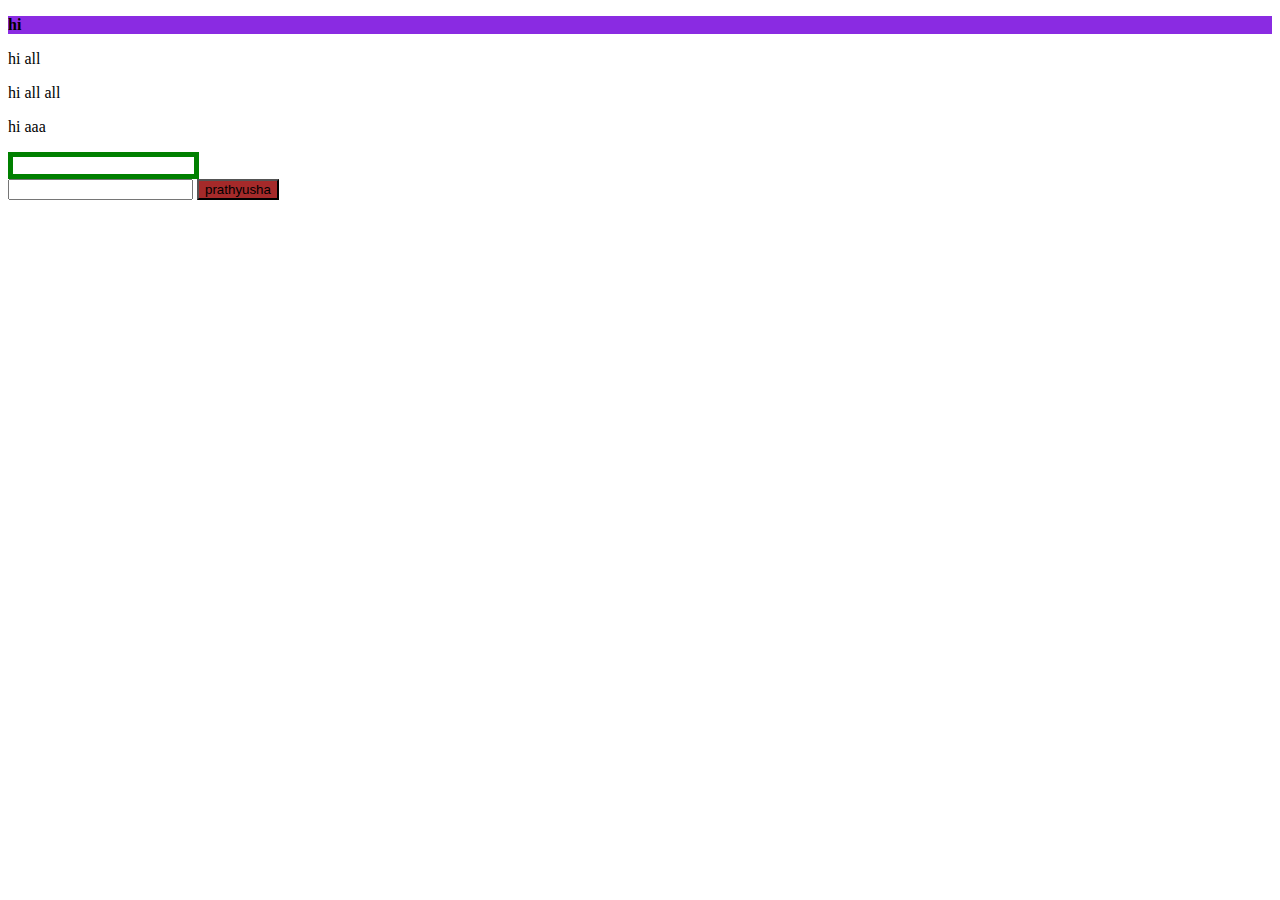
<file: attribute_selector.html>
<!DOCTYPE html>
<html lang="en">
<head>
    <meta charset="UTF-8">
    <meta name="viewport" content="width=device-width, initial-scale=1.0">
    <title>Document</title>
    <style>
     /*attribute selecctor*/
    input[required]{
        border:5px solid green;
    }
    /*pseudeo class selector*/
    button:hover{
        background-color:rgb(21, 0, 128);
    }
    button:focus{
        background-color:blanchedalmond;
    }
    button{
        background-color: brown;
    }
    p:first-child{
        font-weight: bold;
        background-color: blueviolet;
    }
     input:checked{accent-color: orange;}
    </style>
</head>
<body>
    <p>hi </p>
    <p>hi all</p>
    <p>hi all all</p>
    <p>hi aaa</p>
    <input type="text" required> <br>
    <input type ="check">
    <button>prathyusha</button>
     
</body>
</html>
</file>
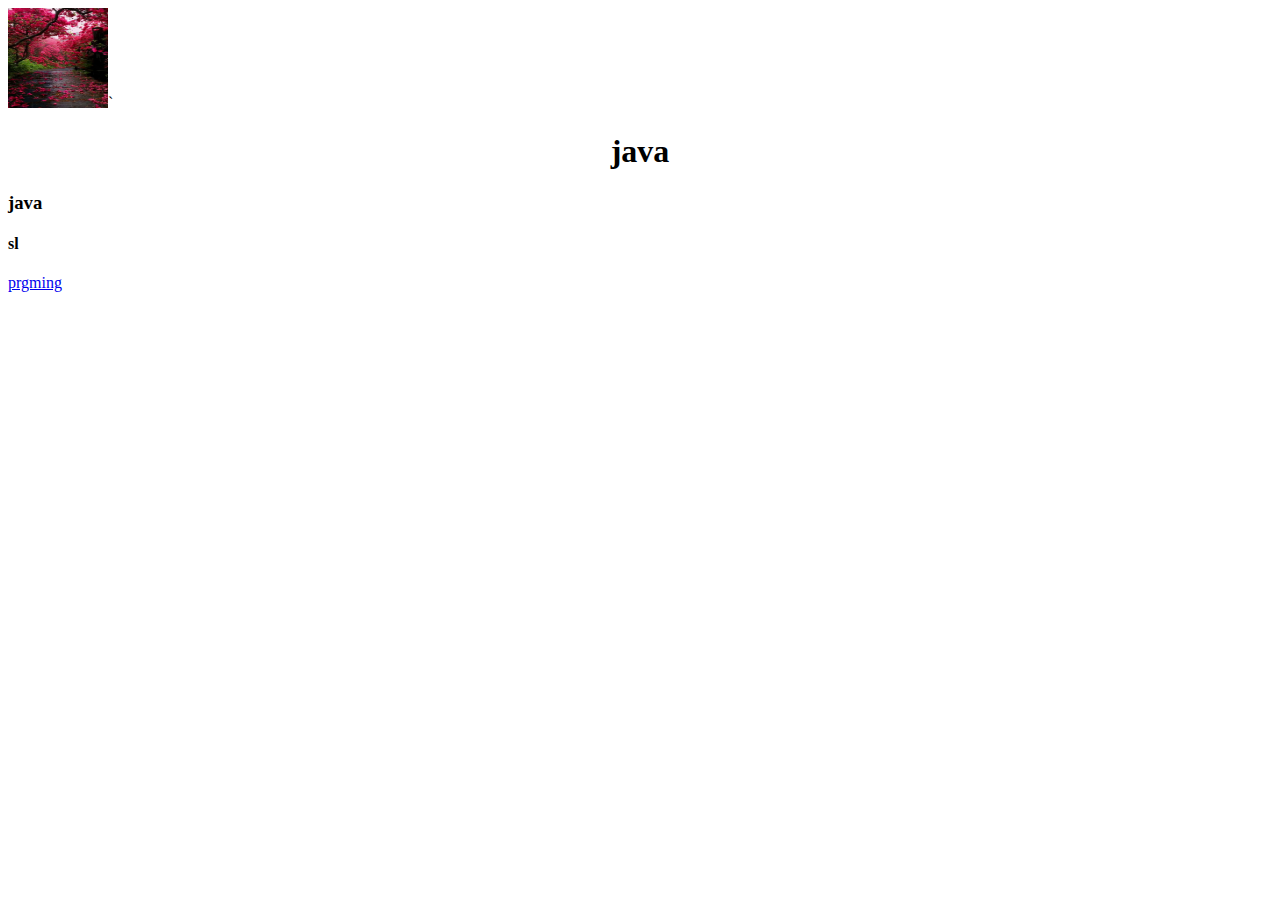
<file: attributes.html>
<!DOCTYPE html>
<html>
    <head>
        <title>welcome</title>
        </head>
        <body>
            <img src="./image.jpg"width="100" height="100" alt="no image found">`
            <h1 align ="center">java</h1>
            <h3 style="color: black">java</h3>
                <h4 title="sripting language">sl</h4>
            <a href="https://upload.wikimedia.org/wikipedia/commons/3/32/Googleplex_HQ_%28cropped%29.jpg",target="_blank">prgming</a>
        </body>

            </html>
</file>
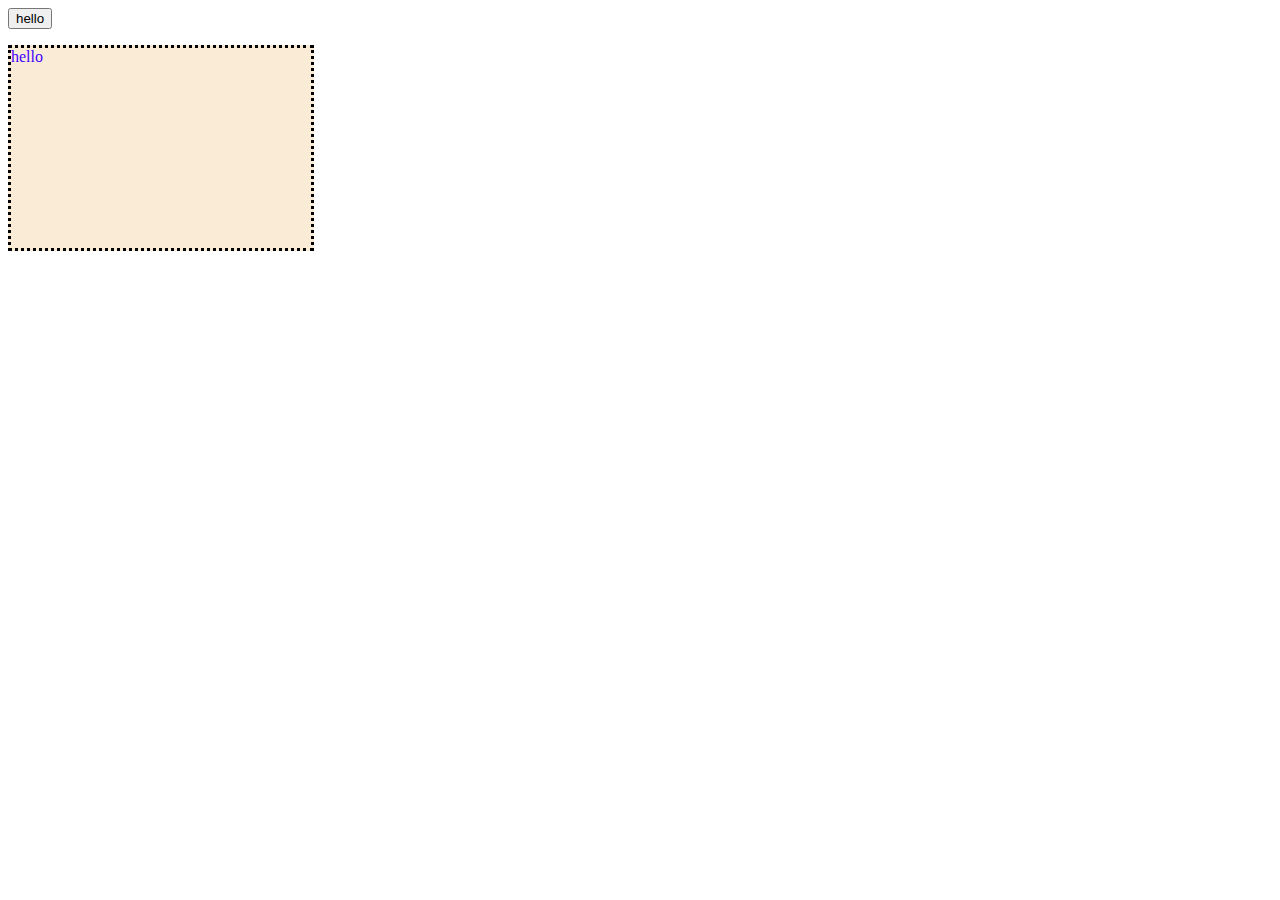
<file: boxmodel.html>
<!DOCTYPE html>
<html lang="en">
<head>
    <meta charset="UTF-8">
    <meta name="viewport" content="width=device-width, initial-scale=1.0">
    <title>Document</title>
    <style>
        h1{
            color:rgb(68, 0, 255);
            background-color: antiquewhite;
            border: dotted black;
            padding: 10px 50px,30px 40px;       
            width: 300px;
            height: 200px;
            display: none;
           /* visibility: hidden;*/
        }
        p{
            color:rgb(68, 0, 255);
            background-color: antiquewhite;
            border: dotted black;
            padding: 10px 50px,30px 40px;       
            width: 300px;
            height: 200px;
        .space{
            margin: 10px;

        }
       button:hover+h1{
            display: block;
            /*visibility:vissible;*/
        }
    </style
</head>
<body>
    <button> hello</button>
    <h1>
        prathyusha
    </h1>
    <p class="space">hello
        </p>
    
</body>
</html>
</file>
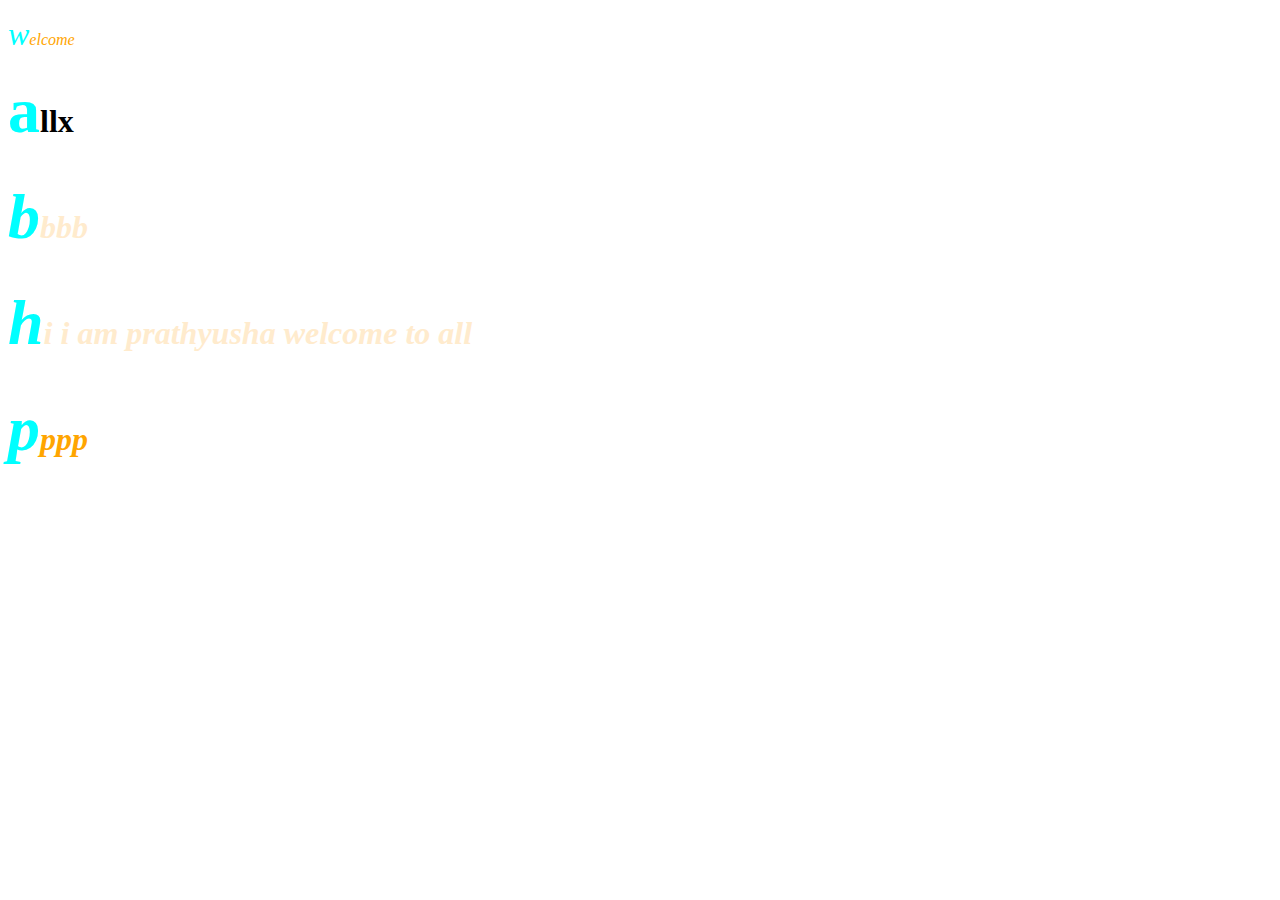
<file: combinator.html>
<!DOCTYPE html>
<html >
<head>
  <title>Document</title>
  <style>
    /*for direct child elements only*/
    div>p{
        color:blue;
    }
    /*for both direct nd indirect*/
    div p{
        font-style:italic;
        color:orange;
    }
    /*specific element next to all applied*/
    p ~ p{
        color:blanchedalmond;
    }
    /*only  applied to element adjacent one*/
    p + p{
        color:blanchedalmond;
    }
    /*pseudo 3rd one*/
    ::selection{
        color:brown;
    }
    ::first-letter{
        font-size: 200%;
        color:aqua;
    }
    ::before{
        content: var;
    }
    ::after{
        color:beige;
    }
    </style>
</head>
<body>
    <div>
        <p>welcome</p>
        <h1> allx</p>
        <p>bbbb</p>
        <p>hi i am prathyusha welcome to all </p>
        <span>
            <p>pppp</p>
        </span>
    </div>
</body>
</html>
</file>
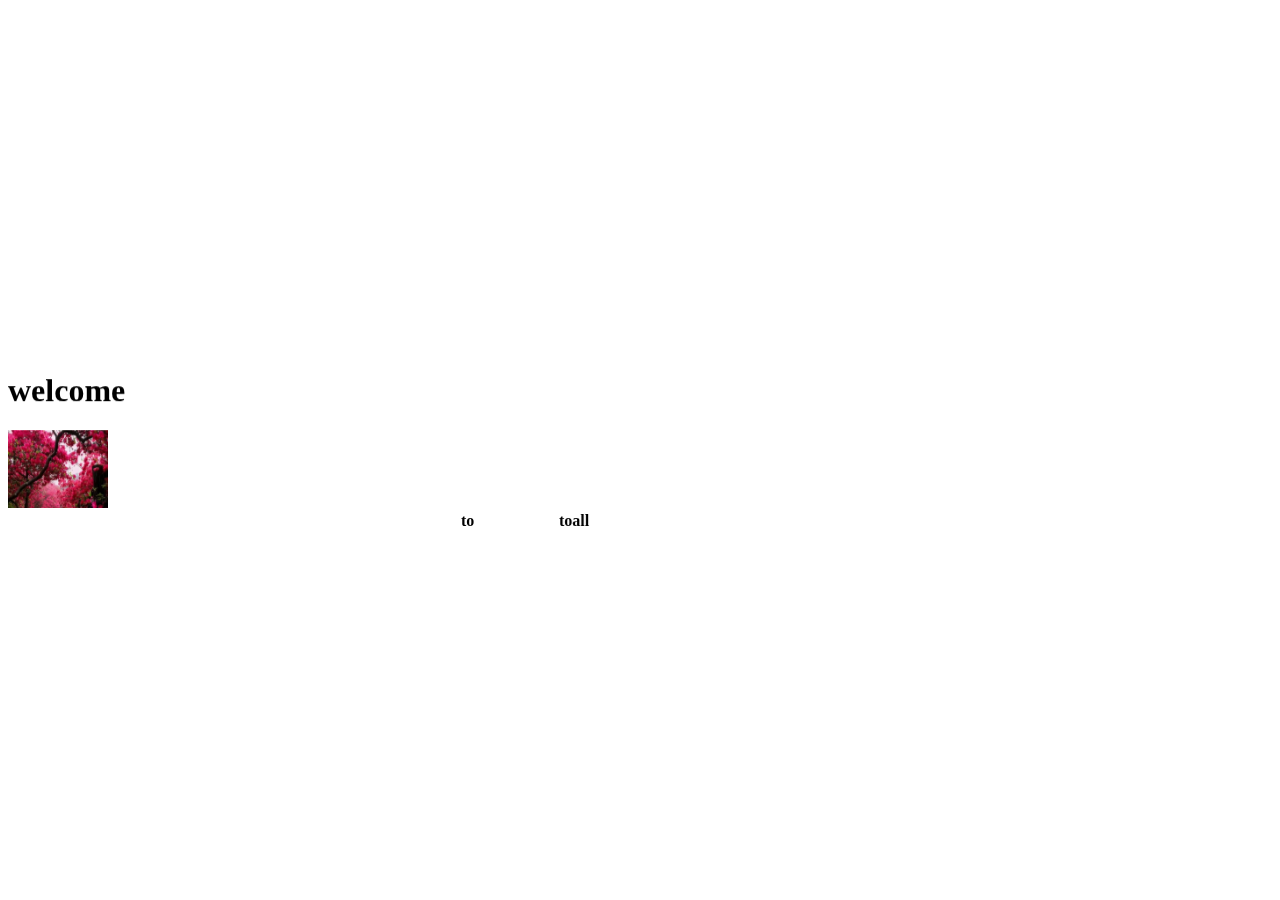
<file: file.html>
<!DOCTYPE html>
<html>
    <head>
        <title>welcome</title>
        <link rel="icon" type="image/x-icon" href="./image.jpg"/>
    </head>
    <body>
    <!-- <a href="https://codinghub.co.in/">
        
    <img src="./image.jpg" width="100",height="100"> -->
        <marquee behaviour="scroll" direction="up" height="500px"scrollamount="20">
                <h1>welcome</h1>
                    <img src="./image.jpg" width="100",height="100">
        </marquee>
        <marquee behaviour ="slide" diredction="right" loop="2" width="500">
                <strong>to</strong>
                </marquee>
         <marquee behavior ="alternate" direction="right"  width="500">
                <strong>toall</strong>
            </marquee>
</file>
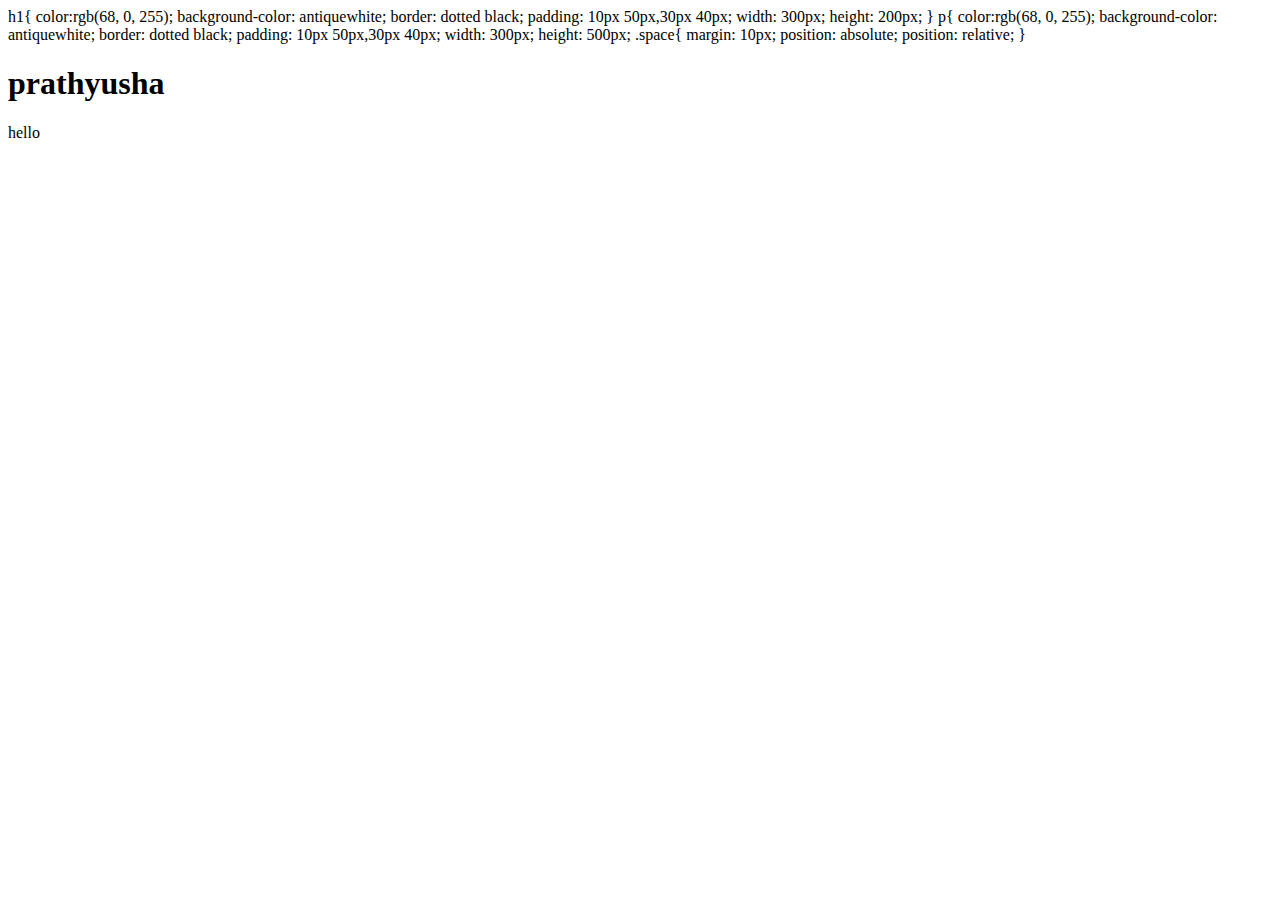
<file: position.html>
<!DOCTYPE html>
<html lang="en">
<head>
    <meta charset="UTF-8">
    <meta name="viewport" content="width=device-width, initial-scale=1.0">
    <title>Document</title>
    h1{
            color:rgb(68, 0, 255);
            background-color: antiquewhite;
            border: dotted black;
            padding: 10px 50px,30px 40px;       
            width: 300px;
            height: 200px;
        
        }
        p{
            color:rgb(68, 0, 255);
            background-color: antiquewhite;
            border: dotted black;
            padding: 10px 50px,30px 40px;       
            width: 300px;
            height: 500px;
        .space{
            margin: 10px;
            position: absolute;
            position: relative;
        }
</head>
<body>
    <h1>prathyusha</h1>
    <p>hello</p>
    
</body>
</html>
</file>
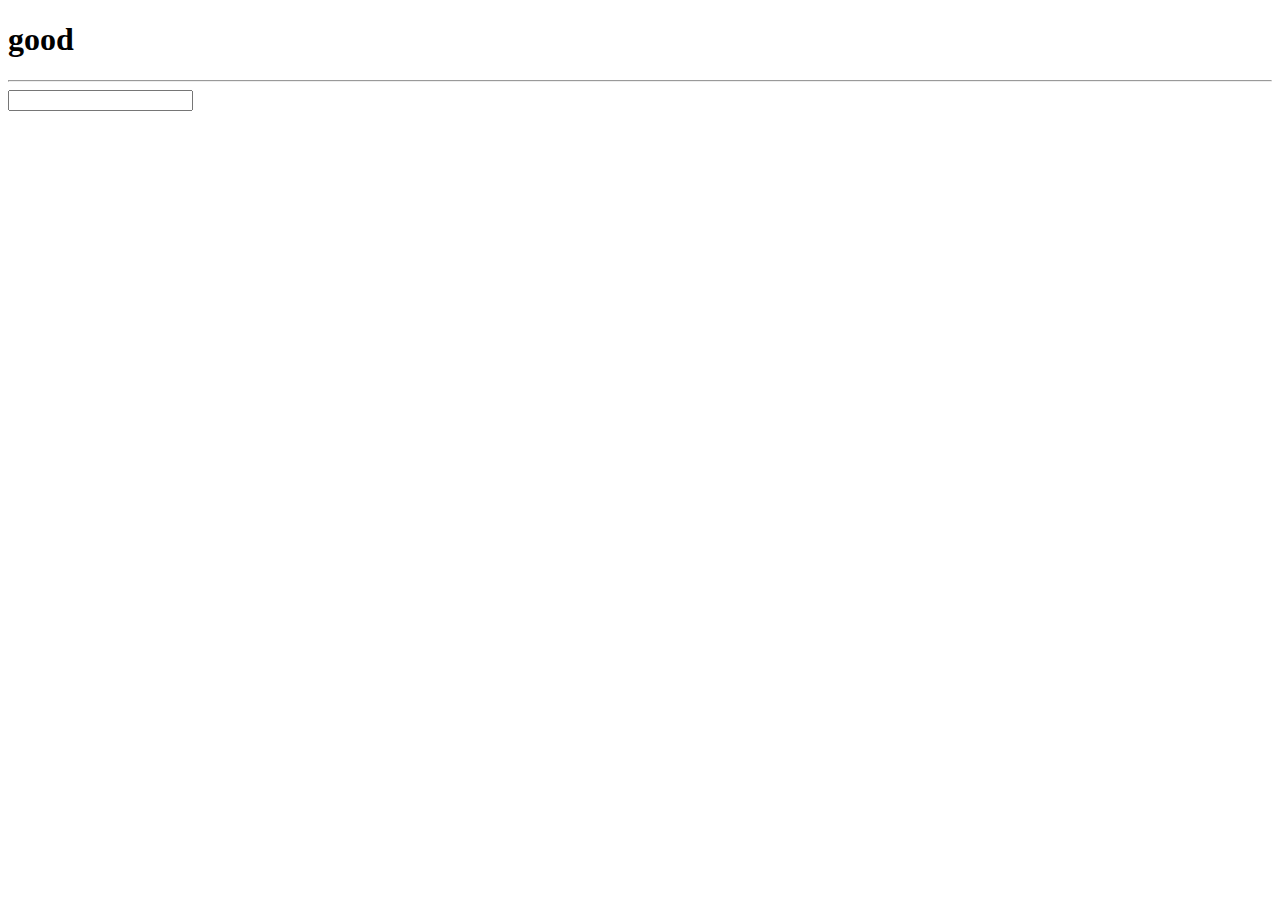
<file: selfclosing.html>
<!DOCTYPE html>
<html>
    <head>
        <title>all</title>
        </head>
        <body>
            <h1>good</h1>
            <hr/>
            <!-- <h2>all</h2>
            <br/>
            <h3>lol</h3> -->
            <!-- <img  src=""/> -->
            <input  type="text"/>
            </body>
            </html>
</file>
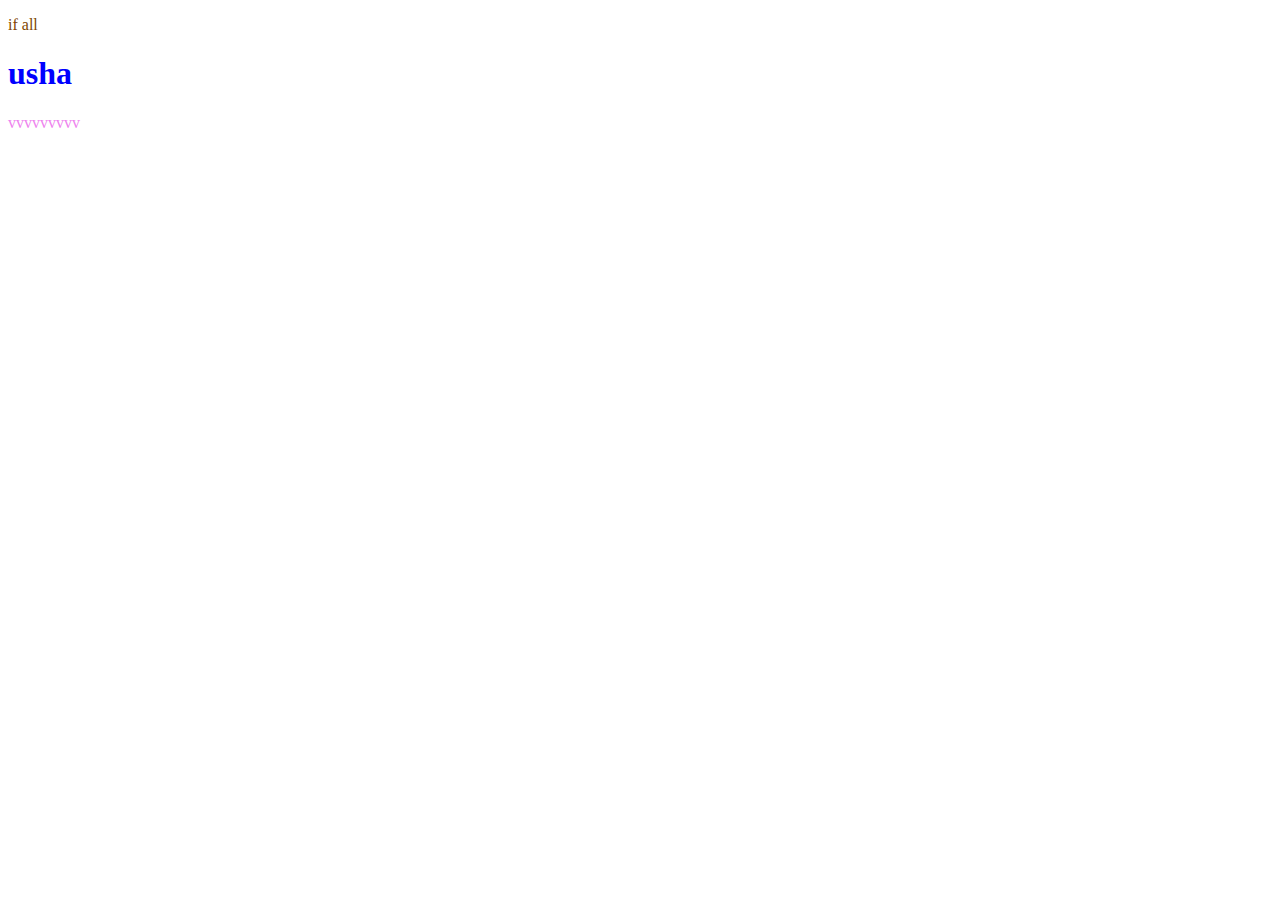
<file: simple_selector.html>
<!DOCTYPE html>
<html>
    <head>
        <title>simple selector</title>
        <style>
            /*element or tag based  selector */

            h1{
                color:blue;
                }
            /*id based selector*/
                #test{
            color:rgb(128, 70, 0);
        }
        /*class based selector*/
        .sample_class{
            color:violet
        }

        </style>
        

    </head>
    <body>
        <p id="test">if all</p>
        <h1>usha</h1>
        <p1 class="sample_class">vvvvvvvvv</p1>
        </body>
        </html>
</file>
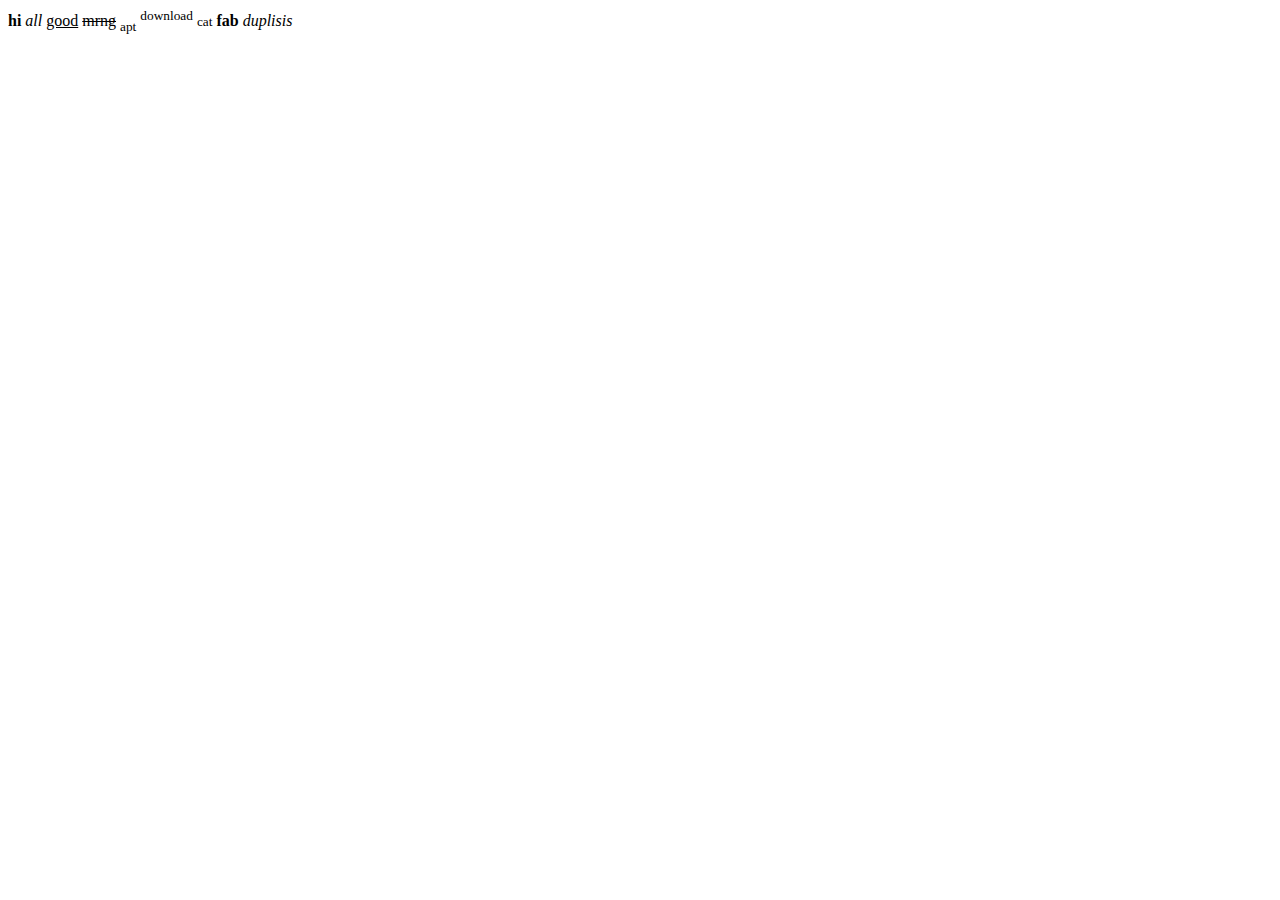
<file: text.html>
<!DOCTYPE html>
<html>
<head>
    <title>tags</title>
 </head>
<body>
    <b>hi</b>
    <i>all</i>
    <u>good</u>
    <DEL>mrng</DEL>
    <sub>apt</sub>
    <sup>download</sup>
    <small>cat</small>
    <STRONG>fab</STRONG>
    <em>duplisis</em>
    </body>
</html>
</file>
